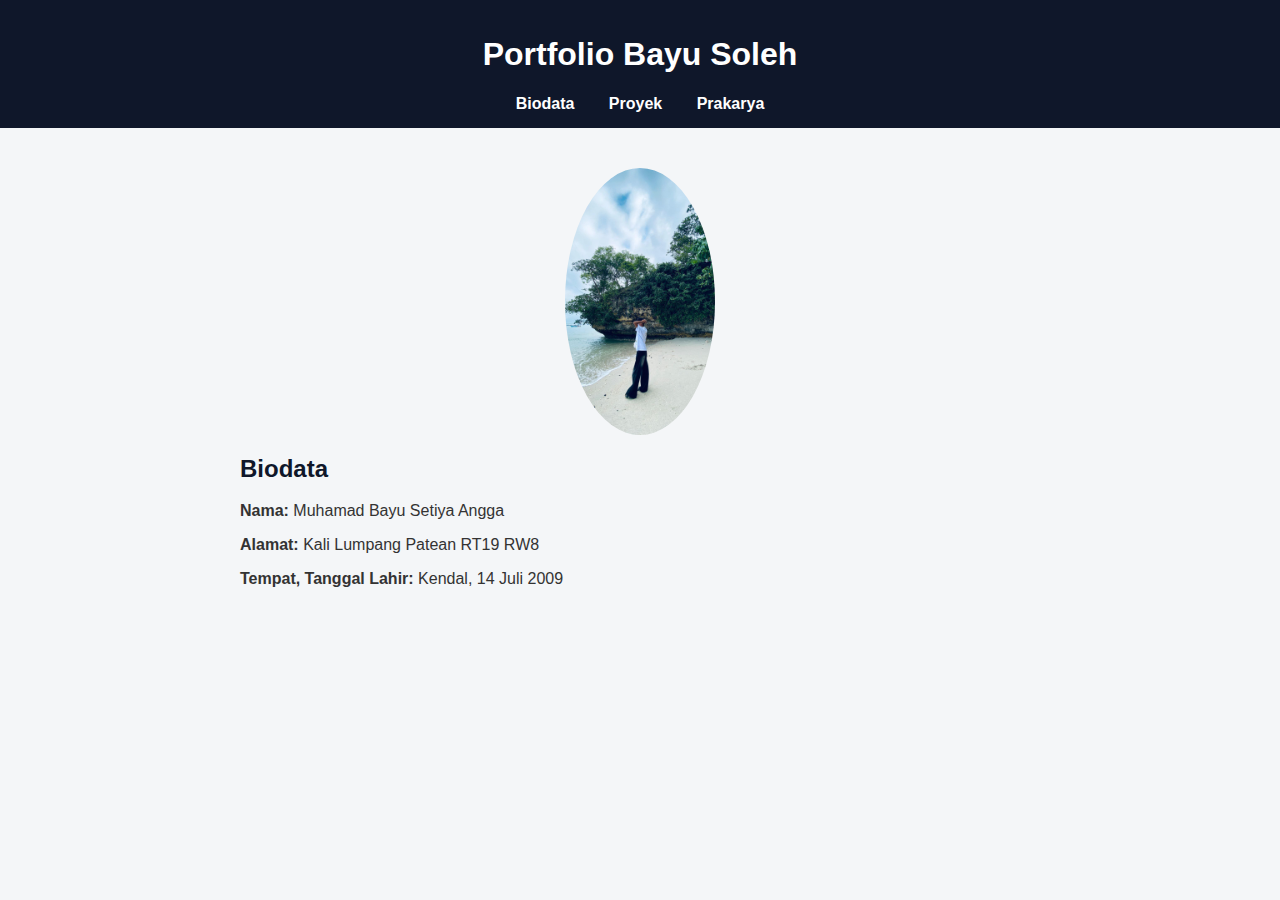
<file: index.html>
<!DOCTYPE html>
<html lang="id">
<head>
  <meta charset="UTF-8">
  <title>Biodata - Bayu Soleh</title>
  <link rel="stylesheet" href="style.css">
</head>
<body>
  <header>
    <h1>Portfolio Bayu Soleh</h1>
    <nav>
      <a href="index.html">Biodata</a>
      <a href="proyek.html">Proyek</a>
      <a href="prakarya.html">Prakarya</a>
    </nav>
  </header>

  <div class="container">
    <img src="photo.jpg" alt="Foto Bayu Soleh" class="profil">
    <h2>Biodata</h2>
    <p><strong>Nama:</strong> Muhamad Bayu Setiya Angga</p>
    <p><strong>Alamat:</strong> Kali Lumpang Patean RT19 RW8</p>
    <p><strong>Tempat, Tanggal Lahir:</strong> Kendal, 14 Juli 2009</p>
  </div>
</body>
</html>
</file>
<file: style.css>
body {
  font-family: Arial, sans-serif;
  margin: 0;
  padding: 0;
  background: #f4f6f8;
  color: #333;
}

header {
  background: #0f172a;
  color: white;
  padding: 15px;
  text-align: center;
}

nav {
  margin-top: 10px;
}

nav a {
  color: white;
  margin: 0 15px;
  text-decoration: none;
  font-weight: bold;
}

nav a:hover {
  text-decoration: underline;
}

.container {
  padding: 20px;
  max-width: 800px;
  margin: auto;
}

img.profil {
  width: 150px;
  border-radius: 50%;
  display: block;
  margin: 20px auto;
}

h2 {
  color: #0f172a;
}
</file>
